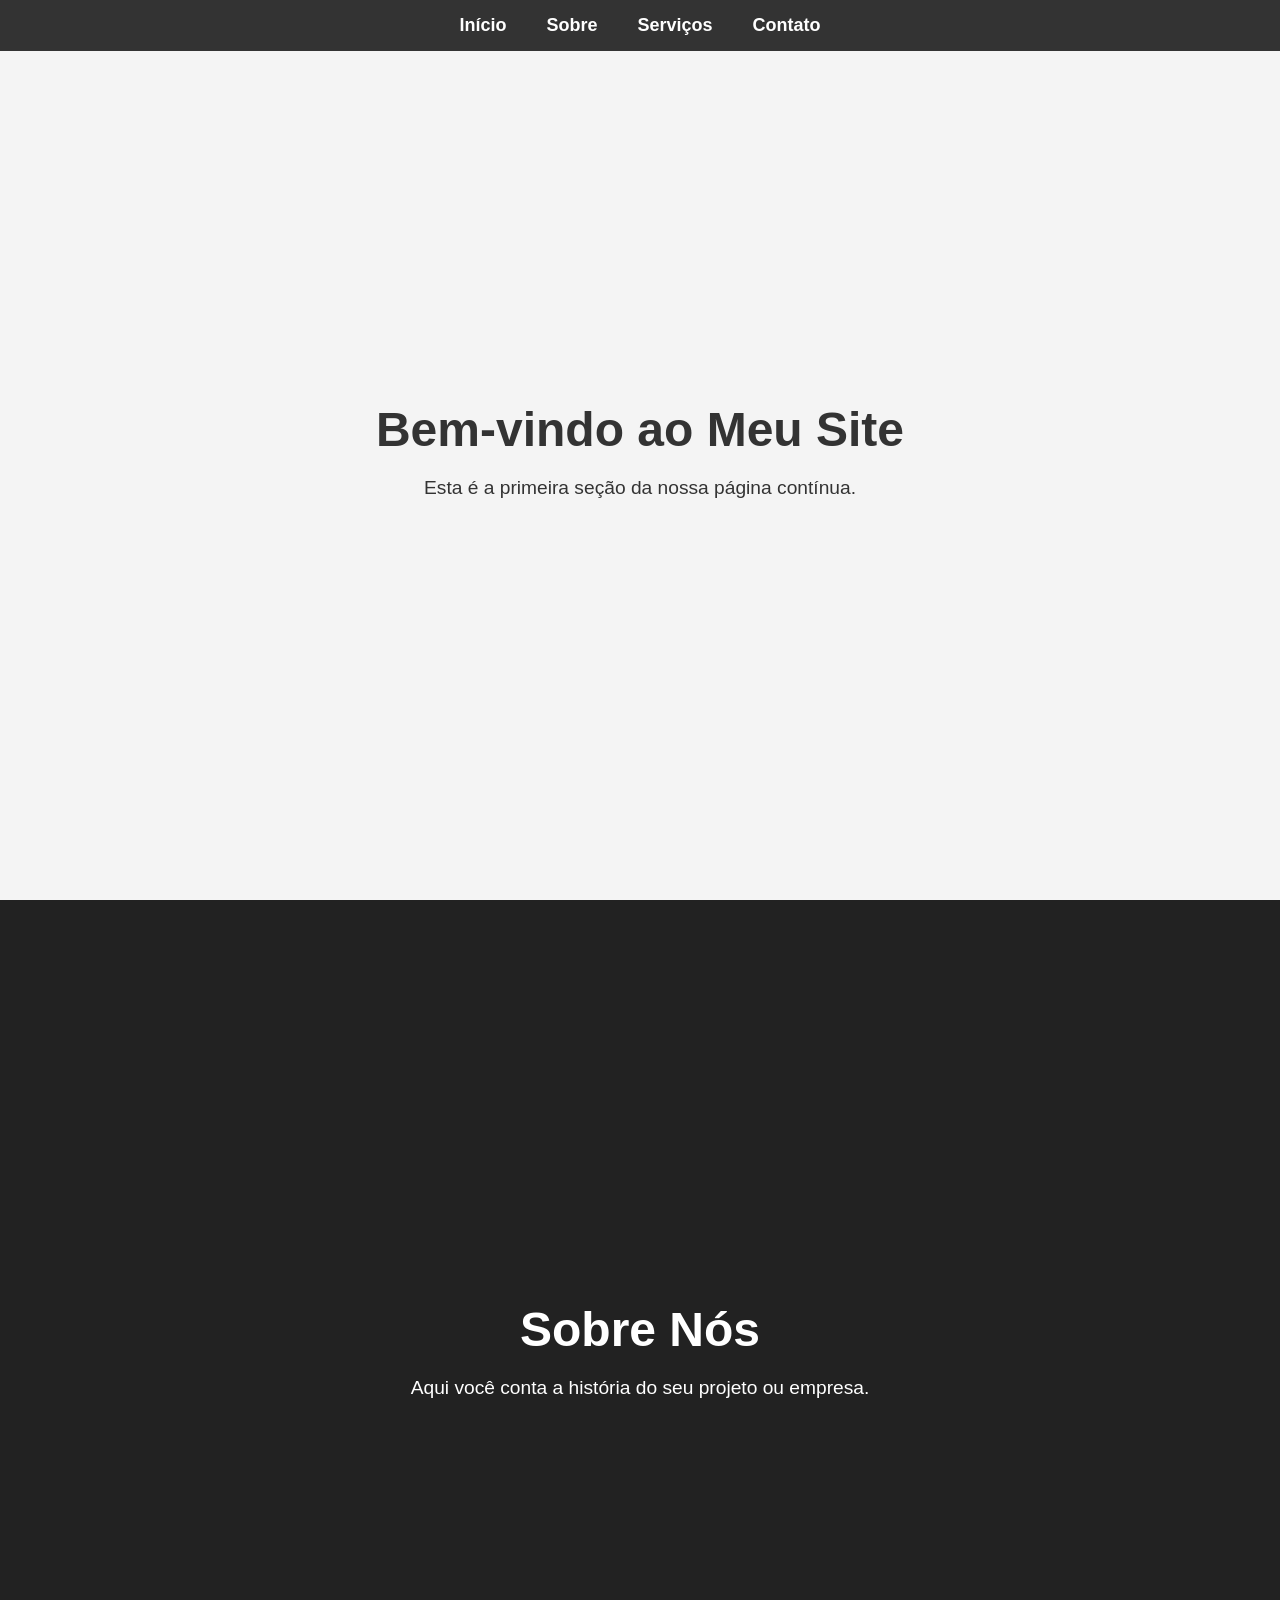
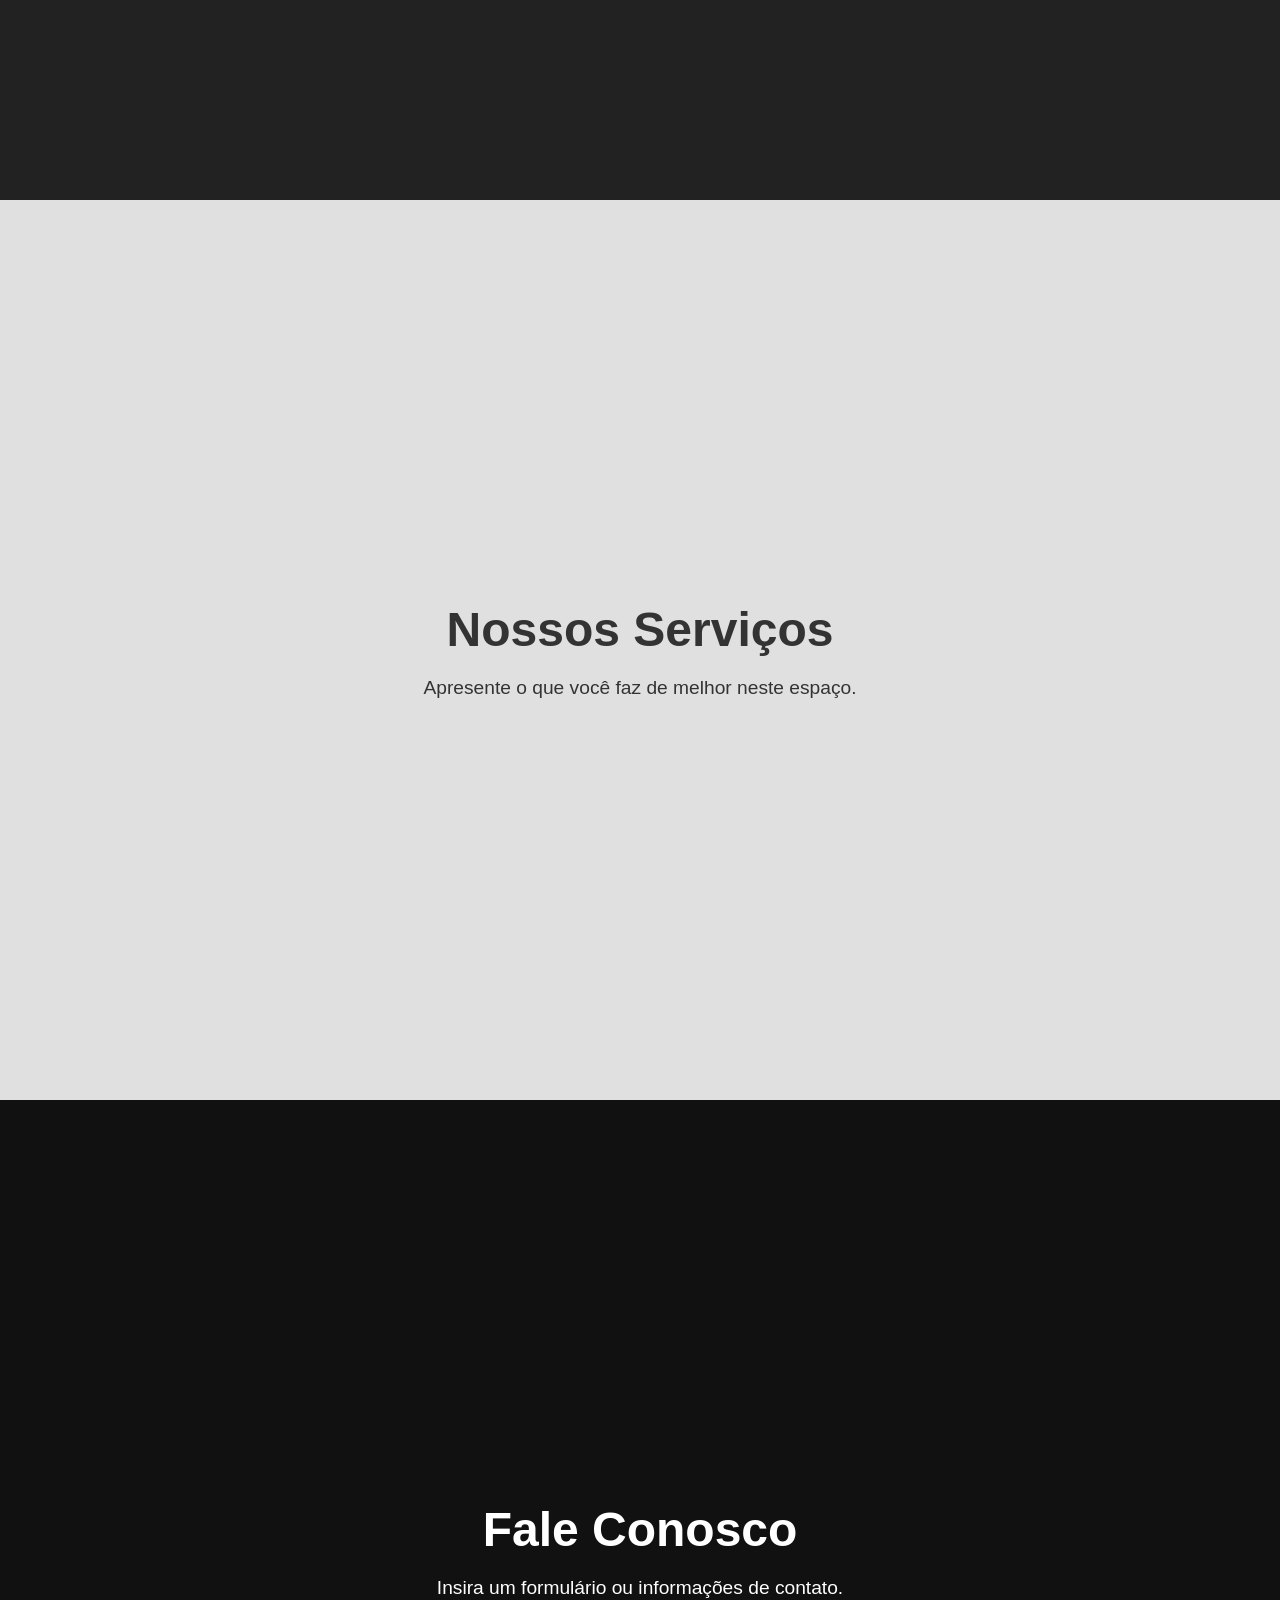
<file: Agenda_do_projeto/teste.html>
<!DOCTYPE html>
<html lang="pt-br">
<head>
    <meta charset="UTF-8">
    <meta name="viewport" content="width=device-width, initial-scale=1.0">
    <title>Meu Site Contínuo</title>
    <link rel="stylesheet" href="teste.css">
</head>
<body>

    <!-- Menu de Navegação Fixo -->
    <header>
        <nav class="menu">
            <ul>
                <li><a href="#home">Início</a></li>
                <li><a href="#sobre">Sobre</a></li>
                <li><a href="#servicos">Serviços</a></li>
                <li><a href="#contato">Contato</a></li>
            </ul>
        </nav>
    </header>

    <!-- Seções Contínuas -->
    <section id="home" class="secao">
        <h1>Bem-vindo ao Meu Site</h1>
        <p>Esta é a primeira seção da nossa página contínua.</p>
    </section>

    <section id="sobre" class="secao">
        <h2>Sobre Nós</h2>
        <p>Aqui você conta a história do seu projeto ou empresa.</p>
    </section>

    <section id="servicos" class="secao">
        <h2>Nossos Serviços</h2>
        <p>Apresente o que você faz de melhor neste espaço.</p>
    </section>

    <section id="contato" class="secao">
        <h2>Fale Conosco</h2>
        <p>Insira um formulário ou informações de contato.</p>
    </section>

</body>
</html>
</file>
<file: Agenda_do_projeto/teste.css>
/* Configurações Globais e Reset */
* {
    margin: 0;
    padding: 0;
    box-sizing: border-box;
}

html {
    /* Ativa o efeito de rolagem suave */
    scroll-behavior: smooth;
    font-family: Arial, sans-serif;
}

/* Menu de Navegação Fixo no Topo */
header {
    position: fixed;
    top: 0;
    left: 0;
    width: 100%;
    background-color: #333;
    padding: 15px 0;
    z-index: 1000; /* Garante que o menu fique sempre visível por cima das seções */
}

.menu ul {
    display: flex;
    justify-content: center;
    list-style: none;
}

.menu ul li {
    margin: 0 20px;
}

.menu ul li a {
    color: #fff;
    text-decoration: none;
    font-size: 18px;
    font-weight: bold;
    transition: color 0.3s;
}

.menu ul li a:hover {
    color: #ff7b00; /* Muda de cor ao passar o mouse */
}

/* Estilização das Seções Contínuas */
.secao {
    min-height: 100vh; /* Faz cada seção ocupar pelo menos 100% da altura da tela */
    display: flex;
    flex-direction: column;
    justify-content: center;
    align-items: center;
    padding: 80px 20px; /* O padding superior impede que o menu fixo cubra o conteúdo */
    text-align: center;
}

/* Diferenciando as seções por cores de fundo alternadas */
#home {
    background-color: #f4f4f4;
    color: #333;
}

#sobre {
    background-color: #222;
    color: #fff;
}

#servicos {
    background-color: #e0e0e0;
    color: #333;
}

#contato {
    background-color: #111;
    color: #fff;
}

.secao h1, .secao h2 {
    font-size: 3rem;
    margin-bottom: 20px;
}

.secao p {
    font-size: 1.2rem;
    max-width: 600px;
}
</file>
